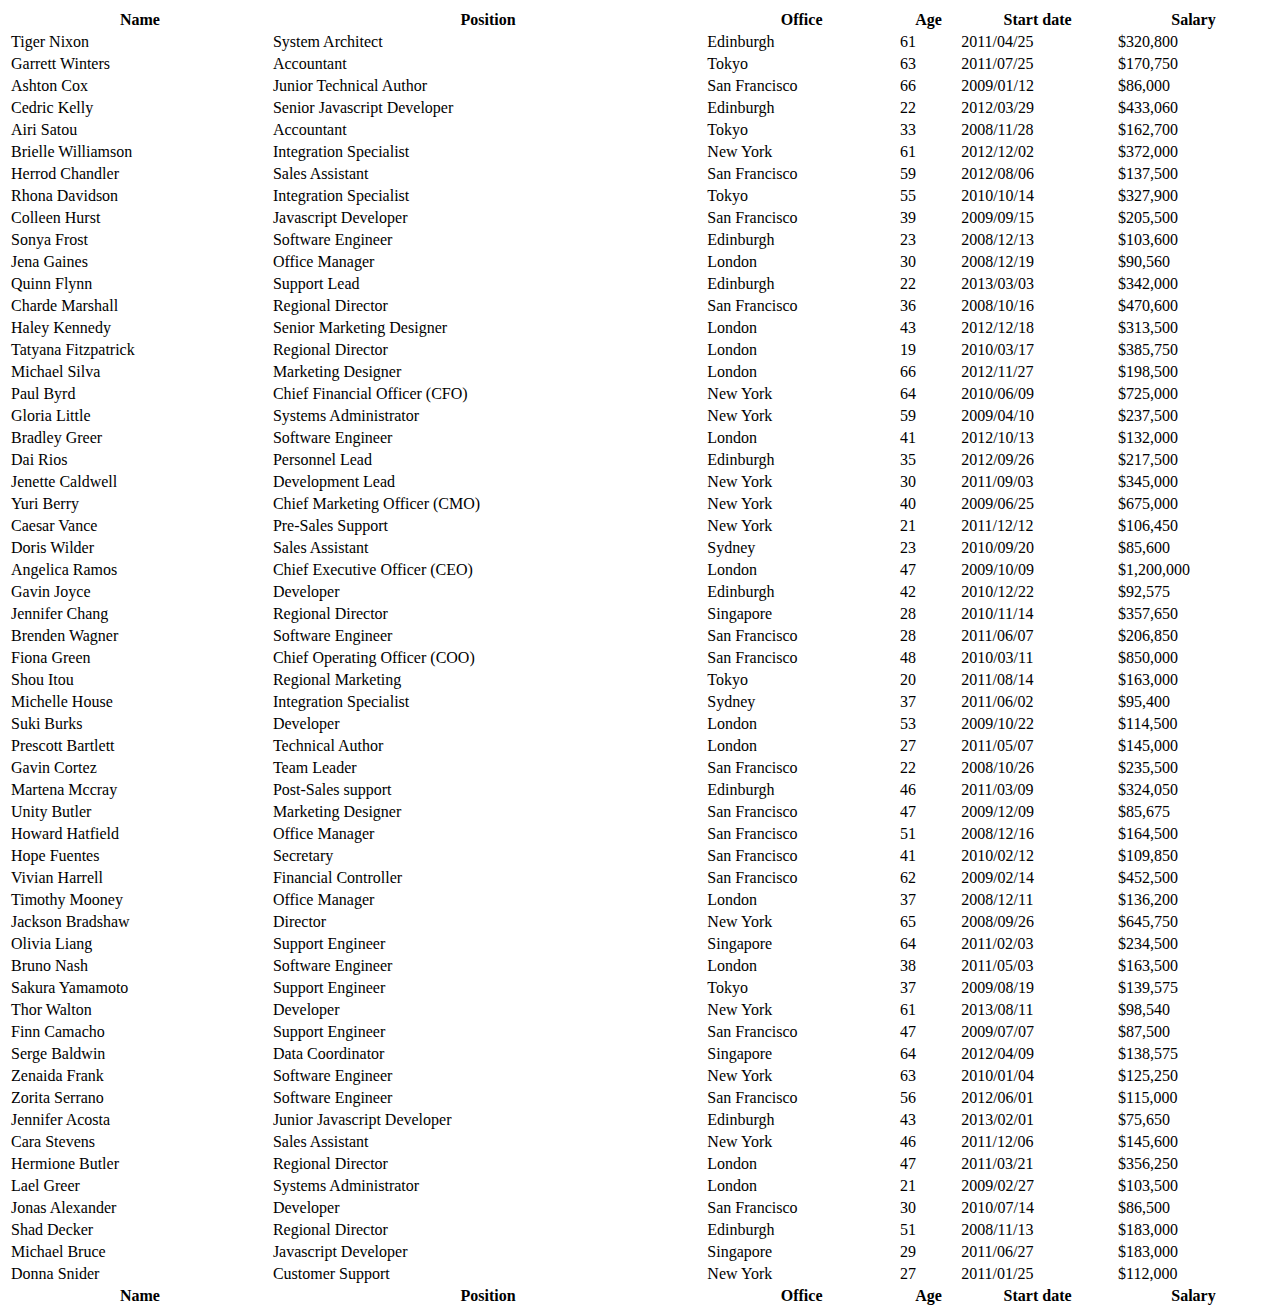
<file: profiles/templates/profiles/datatable.html>
<!DOCTYPE html>
<html>
<head>
	<title>Data</title>
	<link rel="stylesheet" type="text/css" href="https://cdn.datatables.net/1.10.22/css/jquery.dataTables.min.css">
</head>
<body>
<table id="example" class="display" style="width:100%">
        <thead>
            <tr>
                <th>Name</th>
                <th>Position</th>
                <th>Office</th>
                <th>Age</th>
                <th>Start date</th>
                <th>Salary</th>
            </tr>
        </thead>
        <tbody>
            <tr>
                <td>Tiger Nixon</td>
                <td>System Architect</td>
                <td>Edinburgh</td>
                <td>61</td>
                <td>2011/04/25</td>
                <td>$320,800</td>
            </tr>
            <tr>
                <td>Garrett Winters</td>
                <td>Accountant</td>
                <td>Tokyo</td>
                <td>63</td>
                <td>2011/07/25</td>
                <td>$170,750</td>
            </tr>
            <tr>
                <td>Ashton Cox</td>
                <td>Junior Technical Author</td>
                <td>San Francisco</td>
                <td>66</td>
                <td>2009/01/12</td>
                <td>$86,000</td>
            </tr>
            <tr>
                <td>Cedric Kelly</td>
                <td>Senior Javascript Developer</td>
                <td>Edinburgh</td>
                <td>22</td>
                <td>2012/03/29</td>
                <td>$433,060</td>
            </tr>
            <tr>
                <td>Airi Satou</td>
                <td>Accountant</td>
                <td>Tokyo</td>
                <td>33</td>
                <td>2008/11/28</td>
                <td>$162,700</td>
            </tr>
            <tr>
                <td>Brielle Williamson</td>
                <td>Integration Specialist</td>
                <td>New York</td>
                <td>61</td>
                <td>2012/12/02</td>
                <td>$372,000</td>
            </tr>
            <tr>
                <td>Herrod Chandler</td>
                <td>Sales Assistant</td>
                <td>San Francisco</td>
                <td>59</td>
                <td>2012/08/06</td>
                <td>$137,500</td>
            </tr>
            <tr>
                <td>Rhona Davidson</td>
                <td>Integration Specialist</td>
                <td>Tokyo</td>
                <td>55</td>
                <td>2010/10/14</td>
                <td>$327,900</td>
            </tr>
            <tr>
                <td>Colleen Hurst</td>
                <td>Javascript Developer</td>
                <td>San Francisco</td>
                <td>39</td>
                <td>2009/09/15</td>
                <td>$205,500</td>
            </tr>
            <tr>
                <td>Sonya Frost</td>
                <td>Software Engineer</td>
                <td>Edinburgh</td>
                <td>23</td>
                <td>2008/12/13</td>
                <td>$103,600</td>
            </tr>
            <tr>
                <td>Jena Gaines</td>
                <td>Office Manager</td>
                <td>London</td>
                <td>30</td>
                <td>2008/12/19</td>
                <td>$90,560</td>
            </tr>
            <tr>
                <td>Quinn Flynn</td>
                <td>Support Lead</td>
                <td>Edinburgh</td>
                <td>22</td>
                <td>2013/03/03</td>
                <td>$342,000</td>
            </tr>
            <tr>
                <td>Charde Marshall</td>
                <td>Regional Director</td>
                <td>San Francisco</td>
                <td>36</td>
                <td>2008/10/16</td>
                <td>$470,600</td>
            </tr>
            <tr>
                <td>Haley Kennedy</td>
                <td>Senior Marketing Designer</td>
                <td>London</td>
                <td>43</td>
                <td>2012/12/18</td>
                <td>$313,500</td>
            </tr>
            <tr>
                <td>Tatyana Fitzpatrick</td>
                <td>Regional Director</td>
                <td>London</td>
                <td>19</td>
                <td>2010/03/17</td>
                <td>$385,750</td>
            </tr>
            <tr>
                <td>Michael Silva</td>
                <td>Marketing Designer</td>
                <td>London</td>
                <td>66</td>
                <td>2012/11/27</td>
                <td>$198,500</td>
            </tr>
            <tr>
                <td>Paul Byrd</td>
                <td>Chief Financial Officer (CFO)</td>
                <td>New York</td>
                <td>64</td>
                <td>2010/06/09</td>
                <td>$725,000</td>
            </tr>
            <tr>
                <td>Gloria Little</td>
                <td>Systems Administrator</td>
                <td>New York</td>
                <td>59</td>
                <td>2009/04/10</td>
                <td>$237,500</td>
            </tr>
            <tr>
                <td>Bradley Greer</td>
                <td>Software Engineer</td>
                <td>London</td>
                <td>41</td>
                <td>2012/10/13</td>
                <td>$132,000</td>
            </tr>
            <tr>
                <td>Dai Rios</td>
                <td>Personnel Lead</td>
                <td>Edinburgh</td>
                <td>35</td>
                <td>2012/09/26</td>
                <td>$217,500</td>
            </tr>
            <tr>
                <td>Jenette Caldwell</td>
                <td>Development Lead</td>
                <td>New York</td>
                <td>30</td>
                <td>2011/09/03</td>
                <td>$345,000</td>
            </tr>
            <tr>
                <td>Yuri Berry</td>
                <td>Chief Marketing Officer (CMO)</td>
                <td>New York</td>
                <td>40</td>
                <td>2009/06/25</td>
                <td>$675,000</td>
            </tr>
            <tr>
                <td>Caesar Vance</td>
                <td>Pre-Sales Support</td>
                <td>New York</td>
                <td>21</td>
                <td>2011/12/12</td>
                <td>$106,450</td>
            </tr>
            <tr>
                <td>Doris Wilder</td>
                <td>Sales Assistant</td>
                <td>Sydney</td>
                <td>23</td>
                <td>2010/09/20</td>
                <td>$85,600</td>
            </tr>
            <tr>
                <td>Angelica Ramos</td>
                <td>Chief Executive Officer (CEO)</td>
                <td>London</td>
                <td>47</td>
                <td>2009/10/09</td>
                <td>$1,200,000</td>
            </tr>
            <tr>
                <td>Gavin Joyce</td>
                <td>Developer</td>
                <td>Edinburgh</td>
                <td>42</td>
                <td>2010/12/22</td>
                <td>$92,575</td>
            </tr>
            <tr>
                <td>Jennifer Chang</td>
                <td>Regional Director</td>
                <td>Singapore</td>
                <td>28</td>
                <td>2010/11/14</td>
                <td>$357,650</td>
            </tr>
            <tr>
                <td>Brenden Wagner</td>
                <td>Software Engineer</td>
                <td>San Francisco</td>
                <td>28</td>
                <td>2011/06/07</td>
                <td>$206,850</td>
            </tr>
            <tr>
                <td>Fiona Green</td>
                <td>Chief Operating Officer (COO)</td>
                <td>San Francisco</td>
                <td>48</td>
                <td>2010/03/11</td>
                <td>$850,000</td>
            </tr>
            <tr>
                <td>Shou Itou</td>
                <td>Regional Marketing</td>
                <td>Tokyo</td>
                <td>20</td>
                <td>2011/08/14</td>
                <td>$163,000</td>
            </tr>
            <tr>
                <td>Michelle House</td>
                <td>Integration Specialist</td>
                <td>Sydney</td>
                <td>37</td>
                <td>2011/06/02</td>
                <td>$95,400</td>
            </tr>
            <tr>
                <td>Suki Burks</td>
                <td>Developer</td>
                <td>London</td>
                <td>53</td>
                <td>2009/10/22</td>
                <td>$114,500</td>
            </tr>
            <tr>
                <td>Prescott Bartlett</td>
                <td>Technical Author</td>
                <td>London</td>
                <td>27</td>
                <td>2011/05/07</td>
                <td>$145,000</td>
            </tr>
            <tr>
                <td>Gavin Cortez</td>
                <td>Team Leader</td>
                <td>San Francisco</td>
                <td>22</td>
                <td>2008/10/26</td>
                <td>$235,500</td>
            </tr>
            <tr>
                <td>Martena Mccray</td>
                <td>Post-Sales support</td>
                <td>Edinburgh</td>
                <td>46</td>
                <td>2011/03/09</td>
                <td>$324,050</td>
            </tr>
            <tr>
                <td>Unity Butler</td>
                <td>Marketing Designer</td>
                <td>San Francisco</td>
                <td>47</td>
                <td>2009/12/09</td>
                <td>$85,675</td>
            </tr>
            <tr>
                <td>Howard Hatfield</td>
                <td>Office Manager</td>
                <td>San Francisco</td>
                <td>51</td>
                <td>2008/12/16</td>
                <td>$164,500</td>
            </tr>
            <tr>
                <td>Hope Fuentes</td>
                <td>Secretary</td>
                <td>San Francisco</td>
                <td>41</td>
                <td>2010/02/12</td>
                <td>$109,850</td>
            </tr>
            <tr>
                <td>Vivian Harrell</td>
                <td>Financial Controller</td>
                <td>San Francisco</td>
                <td>62</td>
                <td>2009/02/14</td>
                <td>$452,500</td>
            </tr>
            <tr>
                <td>Timothy Mooney</td>
                <td>Office Manager</td>
                <td>London</td>
                <td>37</td>
                <td>2008/12/11</td>
                <td>$136,200</td>
            </tr>
            <tr>
                <td>Jackson Bradshaw</td>
                <td>Director</td>
                <td>New York</td>
                <td>65</td>
                <td>2008/09/26</td>
                <td>$645,750</td>
            </tr>
            <tr>
                <td>Olivia Liang</td>
                <td>Support Engineer</td>
                <td>Singapore</td>
                <td>64</td>
                <td>2011/02/03</td>
                <td>$234,500</td>
            </tr>
            <tr>
                <td>Bruno Nash</td>
                <td>Software Engineer</td>
                <td>London</td>
                <td>38</td>
                <td>2011/05/03</td>
                <td>$163,500</td>
            </tr>
            <tr>
                <td>Sakura Yamamoto</td>
                <td>Support Engineer</td>
                <td>Tokyo</td>
                <td>37</td>
                <td>2009/08/19</td>
                <td>$139,575</td>
            </tr>
            <tr>
                <td>Thor Walton</td>
                <td>Developer</td>
                <td>New York</td>
                <td>61</td>
                <td>2013/08/11</td>
                <td>$98,540</td>
            </tr>
            <tr>
                <td>Finn Camacho</td>
                <td>Support Engineer</td>
                <td>San Francisco</td>
                <td>47</td>
                <td>2009/07/07</td>
                <td>$87,500</td>
            </tr>
            <tr>
                <td>Serge Baldwin</td>
                <td>Data Coordinator</td>
                <td>Singapore</td>
                <td>64</td>
                <td>2012/04/09</td>
                <td>$138,575</td>
            </tr>
            <tr>
                <td>Zenaida Frank</td>
                <td>Software Engineer</td>
                <td>New York</td>
                <td>63</td>
                <td>2010/01/04</td>
                <td>$125,250</td>
            </tr>
            <tr>
                <td>Zorita Serrano</td>
                <td>Software Engineer</td>
                <td>San Francisco</td>
                <td>56</td>
                <td>2012/06/01</td>
                <td>$115,000</td>
            </tr>
            <tr>
                <td>Jennifer Acosta</td>
                <td>Junior Javascript Developer</td>
                <td>Edinburgh</td>
                <td>43</td>
                <td>2013/02/01</td>
                <td>$75,650</td>
            </tr>
            <tr>
                <td>Cara Stevens</td>
                <td>Sales Assistant</td>
                <td>New York</td>
                <td>46</td>
                <td>2011/12/06</td>
                <td>$145,600</td>
            </tr>
            <tr>
                <td>Hermione Butler</td>
                <td>Regional Director</td>
                <td>London</td>
                <td>47</td>
                <td>2011/03/21</td>
                <td>$356,250</td>
            </tr>
            <tr>
                <td>Lael Greer</td>
                <td>Systems Administrator</td>
                <td>London</td>
                <td>21</td>
                <td>2009/02/27</td>
                <td>$103,500</td>
            </tr>
            <tr>
                <td>Jonas Alexander</td>
                <td>Developer</td>
                <td>San Francisco</td>
                <td>30</td>
                <td>2010/07/14</td>
                <td>$86,500</td>
            </tr>
            <tr>
                <td>Shad Decker</td>
                <td>Regional Director</td>
                <td>Edinburgh</td>
                <td>51</td>
                <td>2008/11/13</td>
                <td>$183,000</td>
            </tr>
            <tr>
                <td>Michael Bruce</td>
                <td>Javascript Developer</td>
                <td>Singapore</td>
                <td>29</td>
                <td>2011/06/27</td>
                <td>$183,000</td>
            </tr>
            <tr>
                <td>Donna Snider</td>
                <td>Customer Support</td>
                <td>New York</td>
                <td>27</td>
                <td>2011/01/25</td>
                <td>$112,000</td>
            </tr>
        </tbody>
        <tfoot>
            <tr>
                <th>Name</th>
                <th>Position</th>
                <th>Office</th>
                <th>Age</th>
                <th>Start date</th>
                <th>Salary</th>
            </tr>
        </tfoot>
    </table>
        <script type="text/javascript" src="https://code.jquery.com/jquery-3.5.1.js"></script>
    <script type="text/javascript" src="https://cdn.datatables.net/1.10.22/js/jquery.dataTables.min.js"></script>
    <script>
    	$(document).ready(function() {
    $('#example').DataTable();
     } );
    </script>
</body>

</html>
</file>
